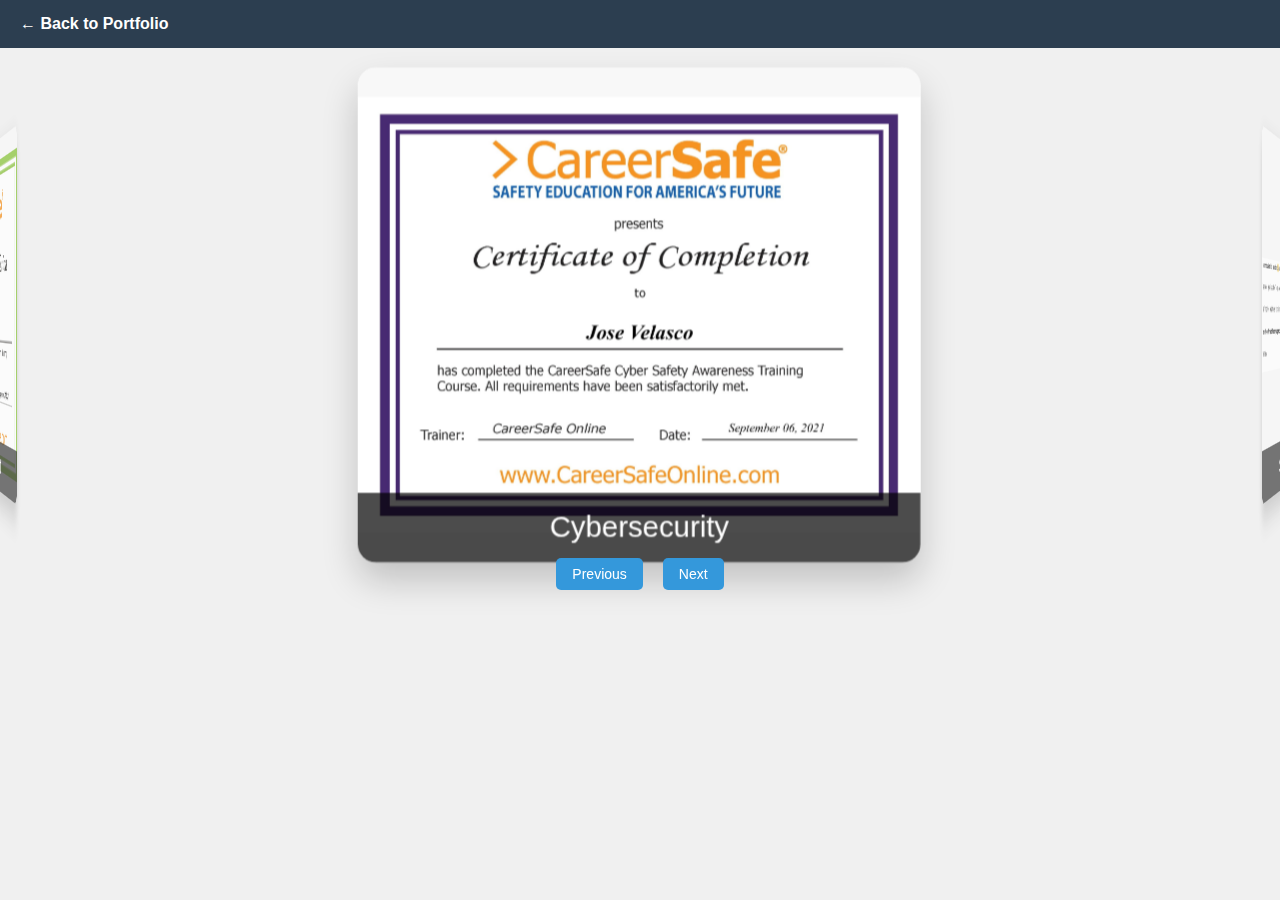
<file: certs/certs.html>
<!DOCTYPE html>
<html lang="en">
<head>
    <meta charset="UTF-8">
    <meta name="viewport" content="width=device-width, initial-scale=1.0">
    <title>Jose Velasco - Certifications</title>
    <link rel="stylesheet" href="https://gianxv.github.io/eport/certs/certss.css">
</head>
<body>
    <div class="header">
        <a href="https://gianxv.github.io/eport/" class="home-link">← Back to Portfolio</a>
    </div>

    <div class="container">
        <div class="carousel">
            <div class="carousel-item">
                <img src="https://gianxv.github.io/eport/certs/certimgs/Cybersecurity-1.jpg" alt="Image 1">
                <div class="caption">Cybersecurity</div>
            </div>
            <div class="carousel-item">
                <img src="https://gianxv.github.io/eport/certs/certimgs/seal.png" alt="Image 2">
                <div class="caption">Seal of Biliteracy</div>
            </div>
            <div class="carousel-item">
                <img src="https://gianxv.github.io/eport/certs/certimgs/stellant.jpg" alt="Image 3">
                <div class="caption">Stellant Award</div>
            </div>
            <div class="carousel-item">
                <img src="https://gianxv.github.io/eport/certs/certimgs/Teamwork-1.jpg" alt="Image 4">
                <div class="caption">Teamwork</div>
            </div>
            <div class="carousel-item">
                <img src="https://gianxv.github.io/eport/certs/certimgs/Written%20Comunications-1.jpg" alt="Image 5">
                <div class="caption">Written Communications</div>
            </div>
            <div class="carousel-item">
                <img src="https://gianxv.github.io/eport/certs/certimgs/TimeManagement-1.jpg" alt="Image 6">
                <div class="caption">Time Management</div>
            </div>
        </div>
        
        <div class="controls">
            <button id="prev">Previous</button>
            <button id="next">Next</button>
        </div>
    </div>
    
    <script src="https://gianxv.github.io/eport/certs/certs1.js"></script>
</body>
</html>
</file>
